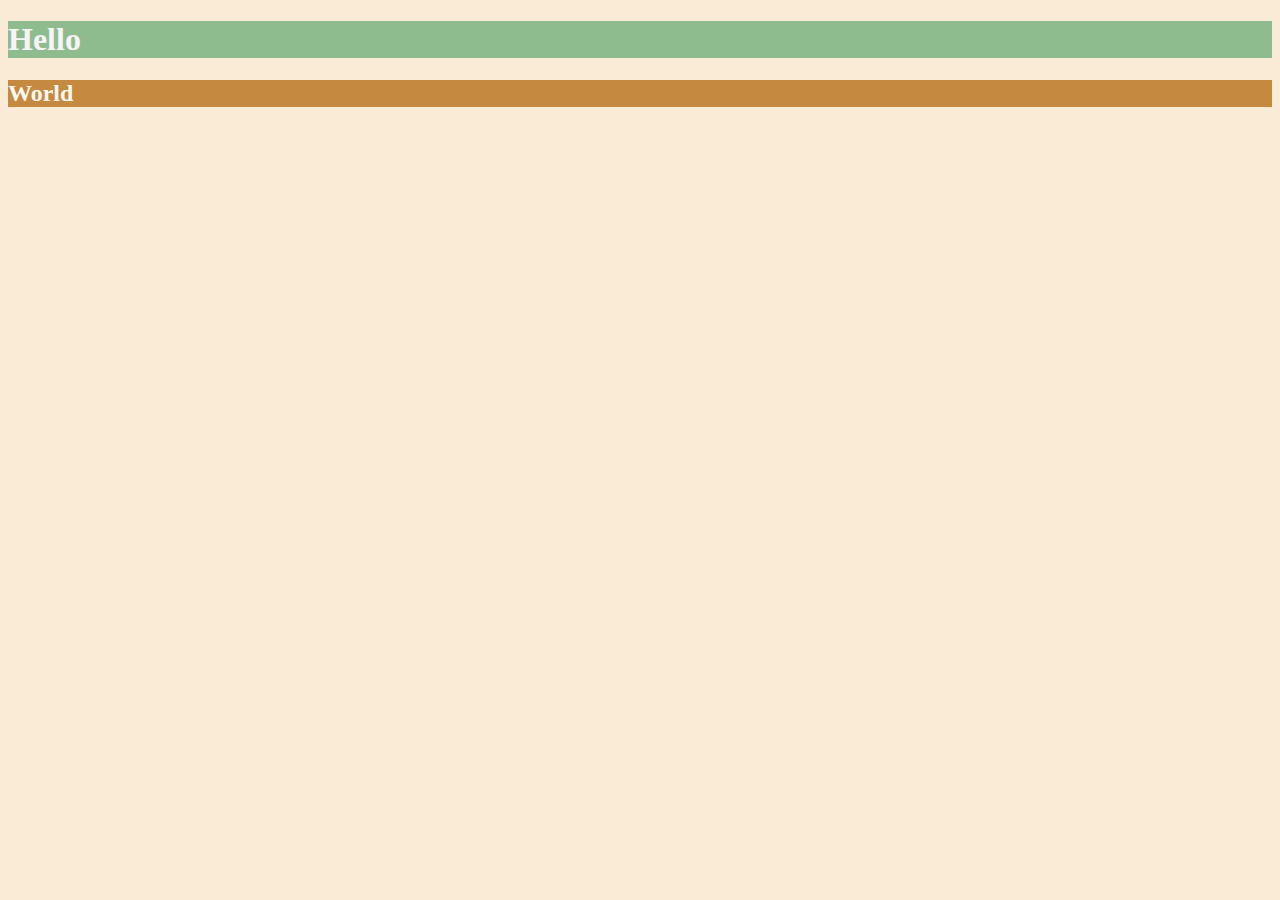
<file: 6.0 CSS Colors/index.html>
<!DOCTYPE html>
<html lang="en">

<head>
  <meta charset="UTF-8">
  <title>Colors</title>
  <style>
  /* Write your CSS code here. */
    /* 1. Make the background of the webpage "antiquewhite"
    2. Make the h1 "whitesmoke"
    3. Make the background of the h1 "darkseagreen"
    4. Make the h2 #FAF8F1
    5. Make the background of the h2 "#C58940" */
    body {
      background-color: antiquewhite;
    }

    h1 {
      color: whitesmoke;
      background-color: darkseagreen;
    }

    h2 {
      color: #FAF8F1;
      background-color: #C58940;
    }

  </style>
</head>

<body>
  <h1>Hello</h1>
  <h2>World</h2>
</body>

</html>
</file>
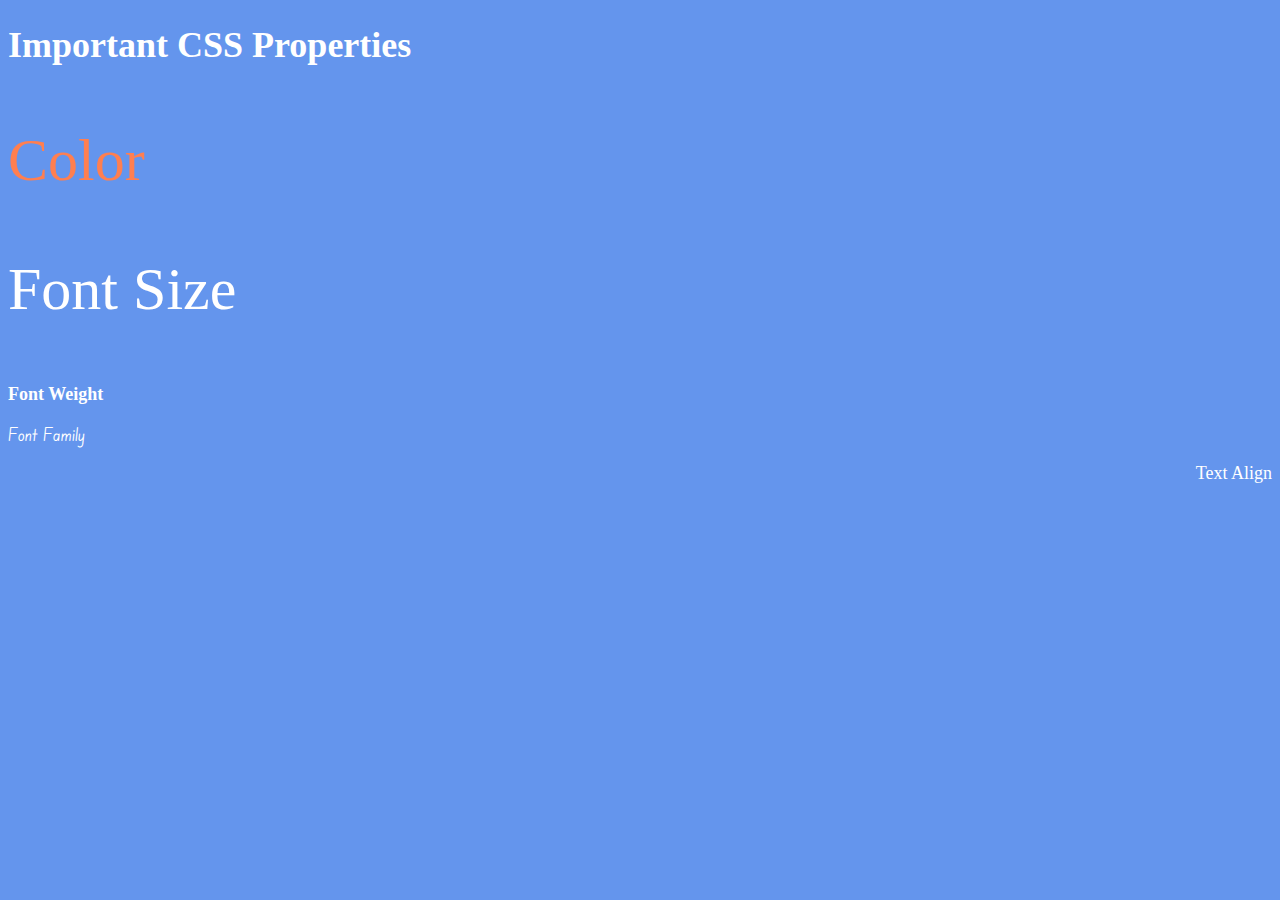
<file: 6.1 Font Properties/index.html>
<!DOCTYPE html>
<html lang="en">

<head>
  <meta charset="UTF-8">
  <title>CSS Properties</title>
  <style>
    body {
      background-color: cornflowerblue;
      color: white;
      font-size: 18px;
    }

    /* Don't change the CSS above, add Your CSS below */
    #c {
      color: coral;
      font-size: 2rem;
    }
    #s {
      font-size: 2rem;
    }
    #w {
      font-weight: 900;
    }
    #f {
      font-family: 'Caveat', cursive;
      font-family: 'Edu SA Beginner', cursive;
    }
    #a {
      text-align: right;
    }

    html {
      font-size: 30px;
    }
    
  </style>
  <link rel="preconnect" href="https://fonts.googleapis.com">
  <link rel="preconnect" href="https://fonts.gstatic.com" crossorigin>
  <link href="https://fonts.googleapis.com/css2?family=Caveat&family=Edu+SA+Beginner&display=swap" rel="stylesheet">
</head>

<body>
  <h1>Important CSS Properties</h1>
  <p id="c">Color</p>
  <p id="s">Font Size</p>
  <p id="w">Font Weight</p>
  <p id="f">Font Family</p>
  <p id="a">Text Align</p>

  <!-- TODOs
  1. Change the color of <p>Color</p> to "coral" color.
  2. Change the font size of <p>Font Size</p> to 2X the size of the root font size.
  3. Change the font weight of <p>Font Weight</p> to 900.
  4. Change the font family of <p>Font Family</p> to the Google font Caveat with regular (400) font weight.
  Link: https://fonts.google.com/specimen/Caveat
  5. Change the <p>Text Align</p> to right align.
  6. Change the the root (html element) font size to 30px -->
</body>

</html>
</file>
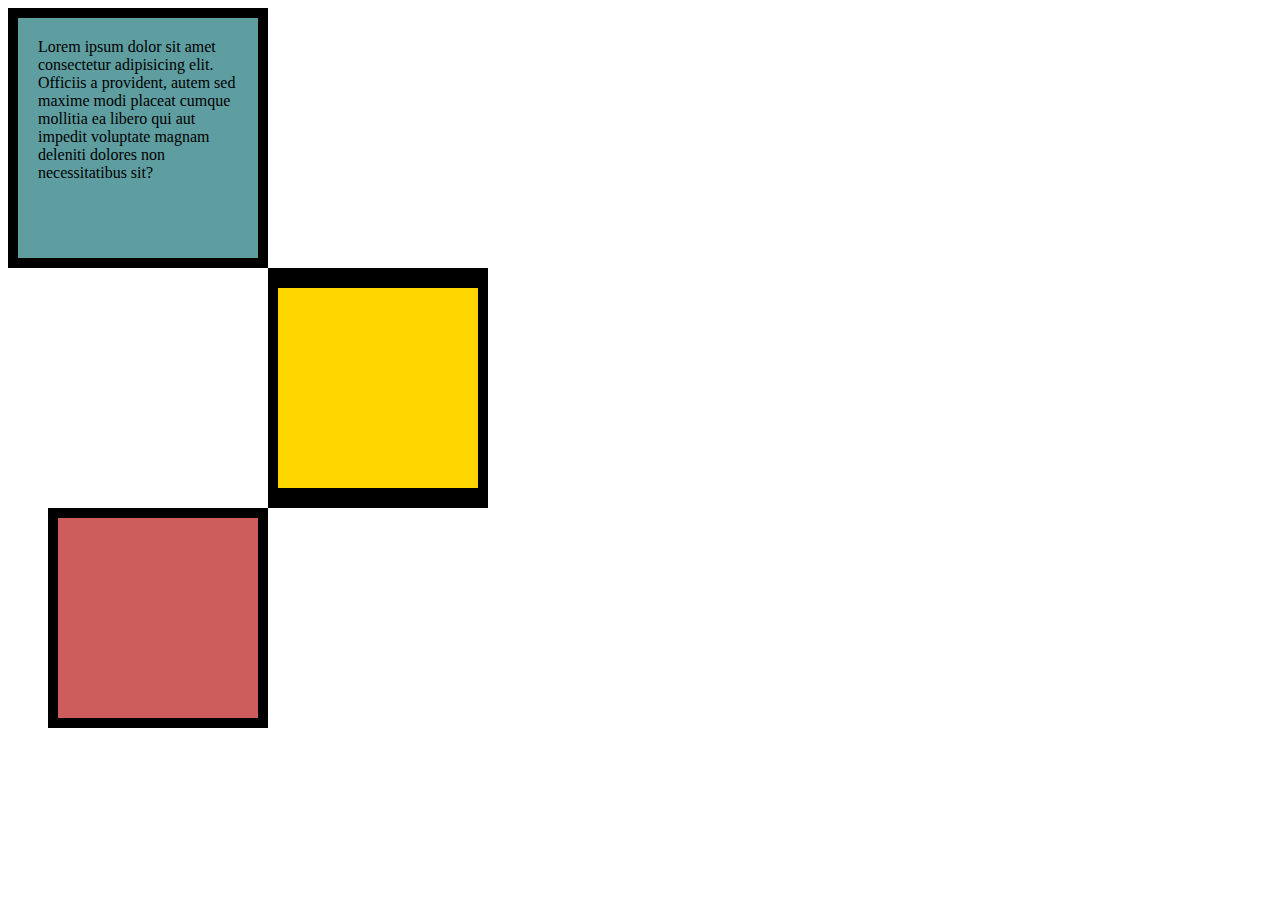
<file: 6.3 CSS Box Model/index.html>
<!DOCTYPE html>
<html lang="en">

<head>
  <meta charset="UTF-8">
  <title>CSS Box Model</title>
  <style>
    /* Write your CSS code here */
    div {
      height: 200px;
      width: 200px;
    }

    p {
      margin: 0;
    }

    #first {
      background-color: cadetblue;
      padding: 20px;
      border: 10px solid black;
    }

    #second {
      background-color: gold;
      border: solid black;
      border-width: 20px 10px;

      margin-left: 260px;
    }

    #third {
      background-color: indianred;
      border: 10px solid black;
      margin-left: 40px;
    }

  </style>
</head>

<body>

  <div id="first"><p>Lorem ipsum dolor sit amet consectetur adipisicing elit. Officiis a provident, autem sed maxime modi placeat cumque mollitia ea libero qui aut impedit voluptate magnam deleniti dolores non necessitatibus sit?</p></div>
  <div id="second"></div>
  <div id="third"></div>

  <!-- TODOs:
1. Create 3 Boxes using the div element.


2. Set their sizes to 200px heigh by 200px wide.
3. Set different background colors for each of the boxes (I used cadetblue, gold and indianred).
4. Add a paragraph <p> element into the first div and add the following words:
    Lorem ipsum dolor sit amet, consectetur adipiscing elit. Aliquam at sapien porttitor urna elementum lacinia. In
    id magna pulvinar, ultricies lorem id, vehicula elit. Aliquam eu luctus nisl, vitae pellentesque magna. Phasellus
    dolor metus, laoreet ac convallis sit amet, efficitur sed dolor.
5. Set the 1st div to have 20px padding all around with a black 10px border.
6. Fix the style of the <p> element to remove all margins.
Hint: Use the CSS inspector in Chrome.
7. Set the 2nd div to have a 20px border on top and bottom and 10px border left and right. (See goal image)
8. Set the 3rd div to have a 10px border 
9. Set the margins for the divs so that each box corner touches the other. (See the goal image)
-->

</body>

</html>
</file>
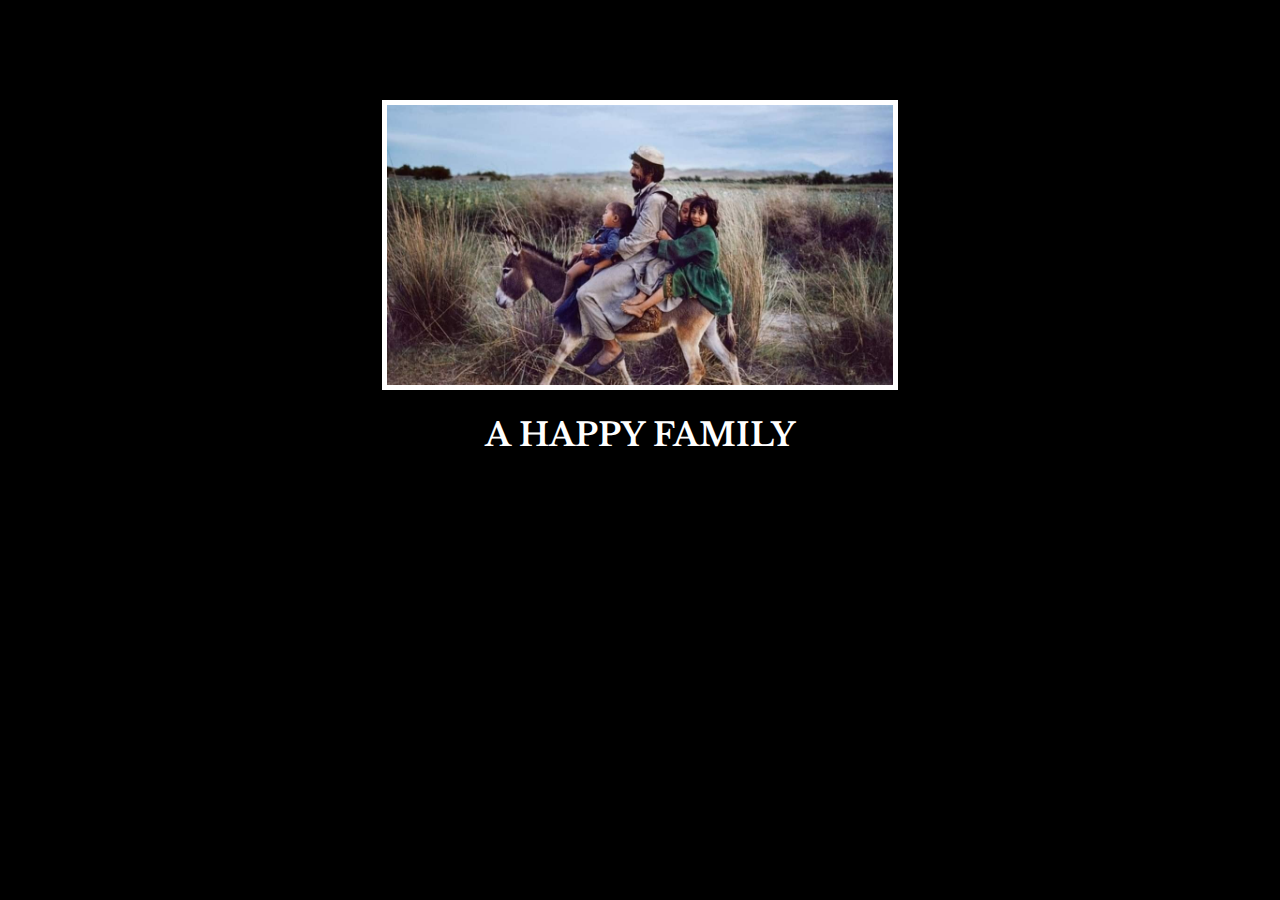
<file: 6.4 Motivation Meme Project/index.html>
<!-- 
  TODO: Create a motivational post website.
Style it how ever you like. 
Look at the goal image for inspiration.
But it must have the following features:
1. The main h1 text should be using the Regular Libre Baskerville Font from Google Fonts:
  https://fonts.google.com/specimen/Libre+Baskerville
2. The text should be white and background black.
3. Add your own image into the images folder inside assets. It should have a 5px white border.
4. The text should be center aligned.
5. Create a div to contain the h1, p and img elements. Adjust the margins so that the image and text are centered on the page. 
  Hint: You horizontally center a div by giving it a width of 50% and a margin-left of 25%.
  Hint: Set the image to have a width of 100% so it fills the div. 
6. Read about the text-transform property on MDN docs to make the h1 uppercase with CSS.
  https://developer.mozilla.org/en-US/docs/Web/CSS/text-transform 
-->

<!DOCTYPE html>
<html lang="en">

<head>
  <meta charset="UTF-8">
  <meta name="viewport" content="width=device-width, initial-scale=1.0">
  <title>Document</title> 
  <link rel="stylesheet" href="style.css">
  <link rel="preconnect" href="https://fonts.googleapis.com">
  <link rel="preconnect" href="https://fonts.gstatic.com" crossorigin>
  <link href="https://fonts.googleapis.com/css2?family=Libre+Baskerville&display=swap" rel="stylesheet">
</head>

<body>
  <div class="poster">
    <img class="img" src="./assets/images/img.jpg" alt="a happy family">
    <h1>A Happy Family</h1>
    <p>Lorem ipsum dolor sit amet, consectetur adipisicing elit. Fugit assumenda, ipsum, reprehenderit tenetur quod eligendi consectetur cum id, facilis quia veniam obcaecati quas nesciunt sit culpa ex illo cumque! Nihil?</p>
  </div> 
</body>

</html>
</file>
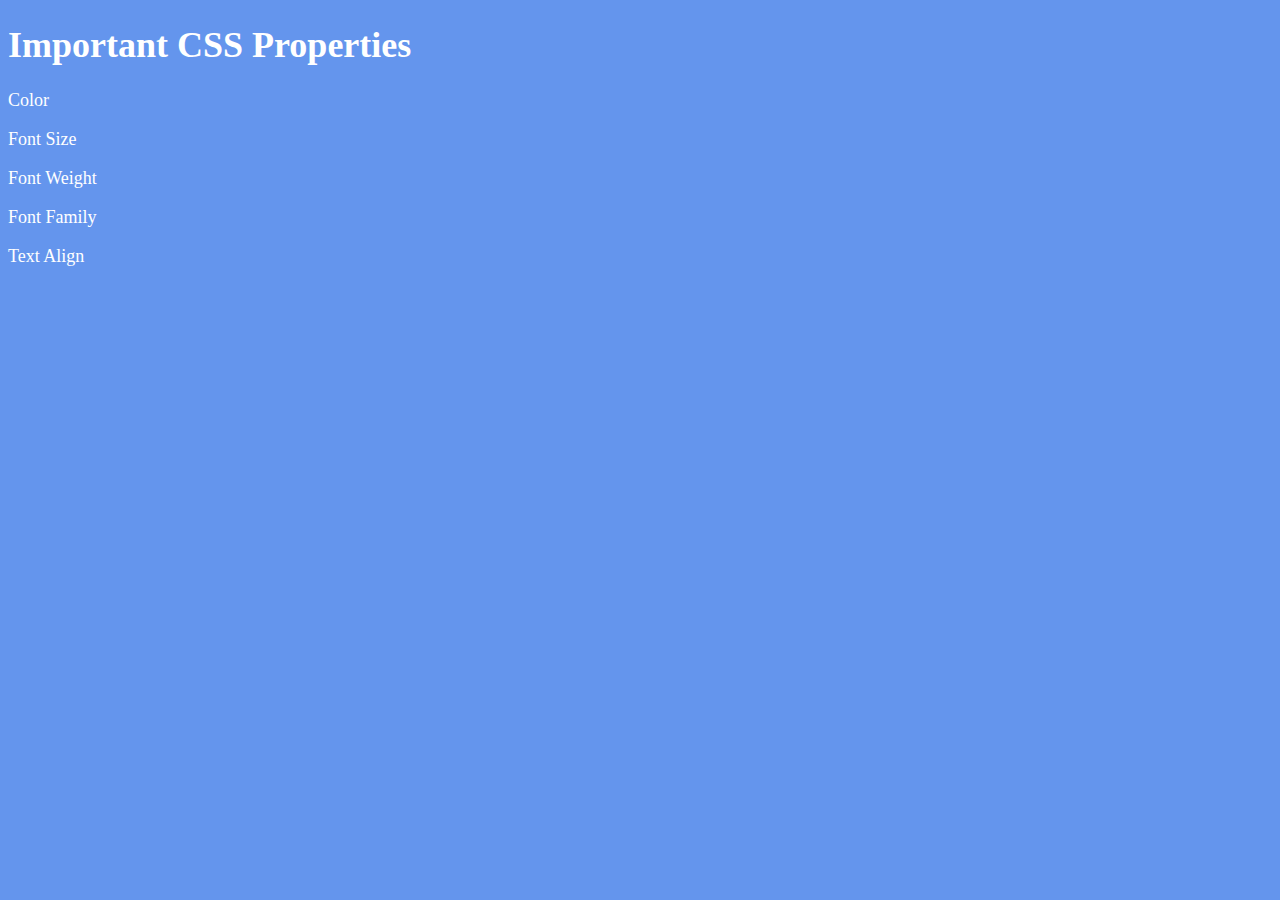
<file: 6.0 CSS Colors/6.1 Font Properties/index.html>
<!DOCTYPE html>
<html lang="en">

<head>
  <meta charset="UTF-8">
  <title>CSS Properties</title>
  <style>
    body {
      background-color: cornflowerblue;
      color: white;
      font-size: 18px;
    }

    /* Don't change the CSS above, add Your CSS below */

    
  </style>
</head>

<body>
  <h1>Important CSS Properties</h1>
  <p>Color</p>
  <p>Font Size</p>
  <p>Font Weight</p>
  <p>Font Family</p>
  <p>Text Align</p>

  <!-- TODOs
  1. Change the color of <p>Color</p> to "coral" color.
  2. Change the font size of <p>Font Size</p> to 2X the size of the root font size.
  3. Change the font weight of <p>Font Weight</p> to 900.
  4. Change the font family of <p>Font Family</p> to the Google font Caveat with regular (400) font weight.
  Link: https://fonts.google.com/specimen/Caveat
  5. Change the <p>Text Align</p> to right align.
  6. Change the the root (html element) font size to 30px -->
</body>

</html>
</file>
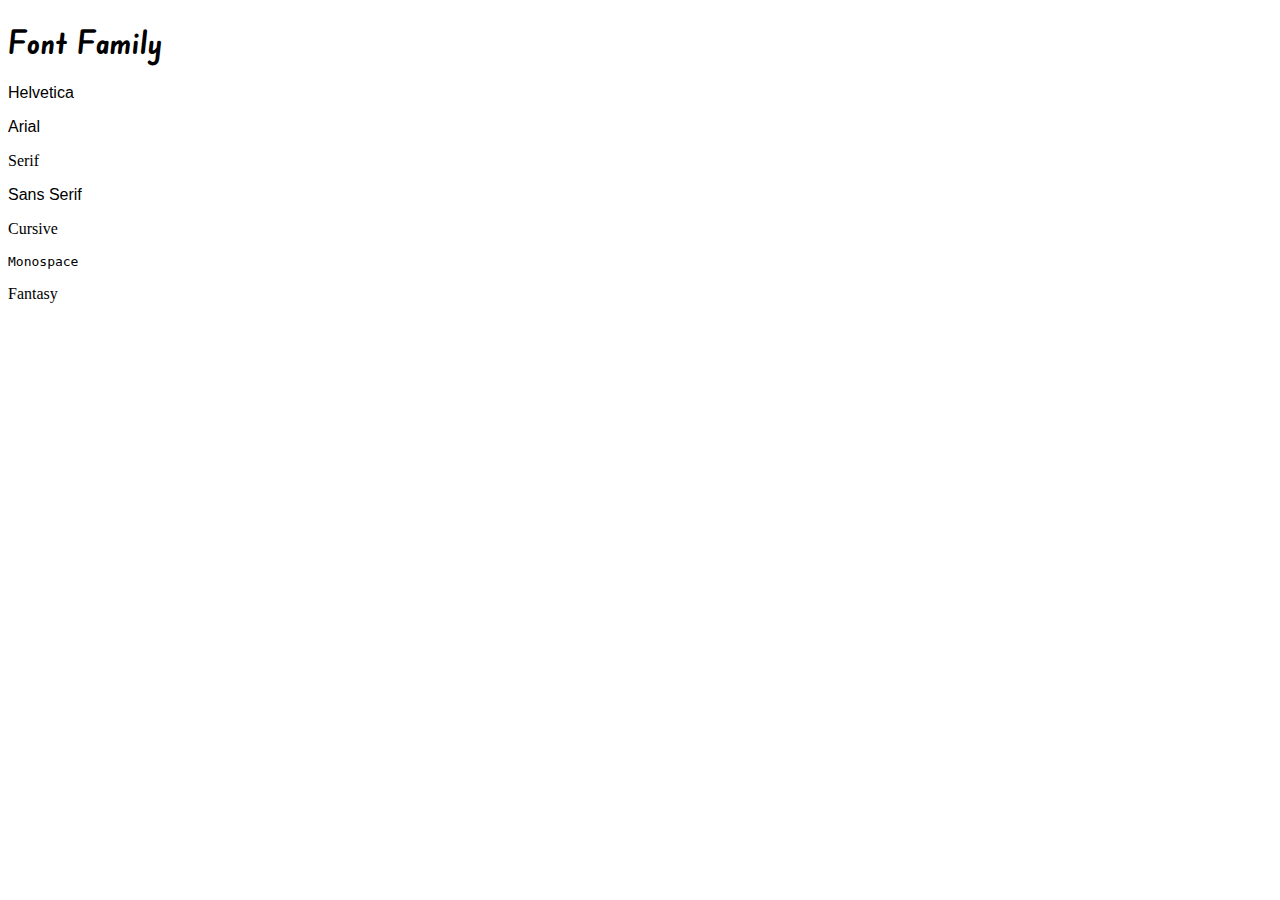
<file: 6.1 Font Properties/font-family.html>
<!DOCTYPE html>
<html lang="en">

<head>
  <meta charset="UTF-8">
  <title>Font Family</title>
  <style>
    h1 {
      font-family: 'Edu SA Beginner', cursive;
    }

    #helvetica {
      font-family: Helvetica, sans-serif;
    }

    #arial {
      font-family: Arial, sans-serif;
    }

    #serif {
      font-family: serif;
    }

    #sans-serif {
      font-family: sans-serif;
    }

    #cursive {
      font-family: cursive;
    }

    #monospace {
      font-family: monospace;
    }

    #fantasy {
      font-family: fantasy;
    }
  </style>
  <link rel="preconnect" href="https://fonts.googleapis.com">
  <link rel="preconnect" href="https://fonts.gstatic.com" crossorigin>
  <link href="https://fonts.googleapis.com/css2?family=Edu+SA+Beginner&display=swap" rel="stylesheet">
</head>

<body>
  <h1>Font Family</h1>
  <p id="helvetica">Helvetica</p>
  <p id="arial">Arial</p>
  <p id="serif">Serif</p>
  <p id="sans-serif">Sans Serif</p>
  <p id="cursive">Cursive</p>
  <p id="monospace">Monospace</p>
  <p id="fantasy">Fantasy</p>

</body>

</html>
</file>
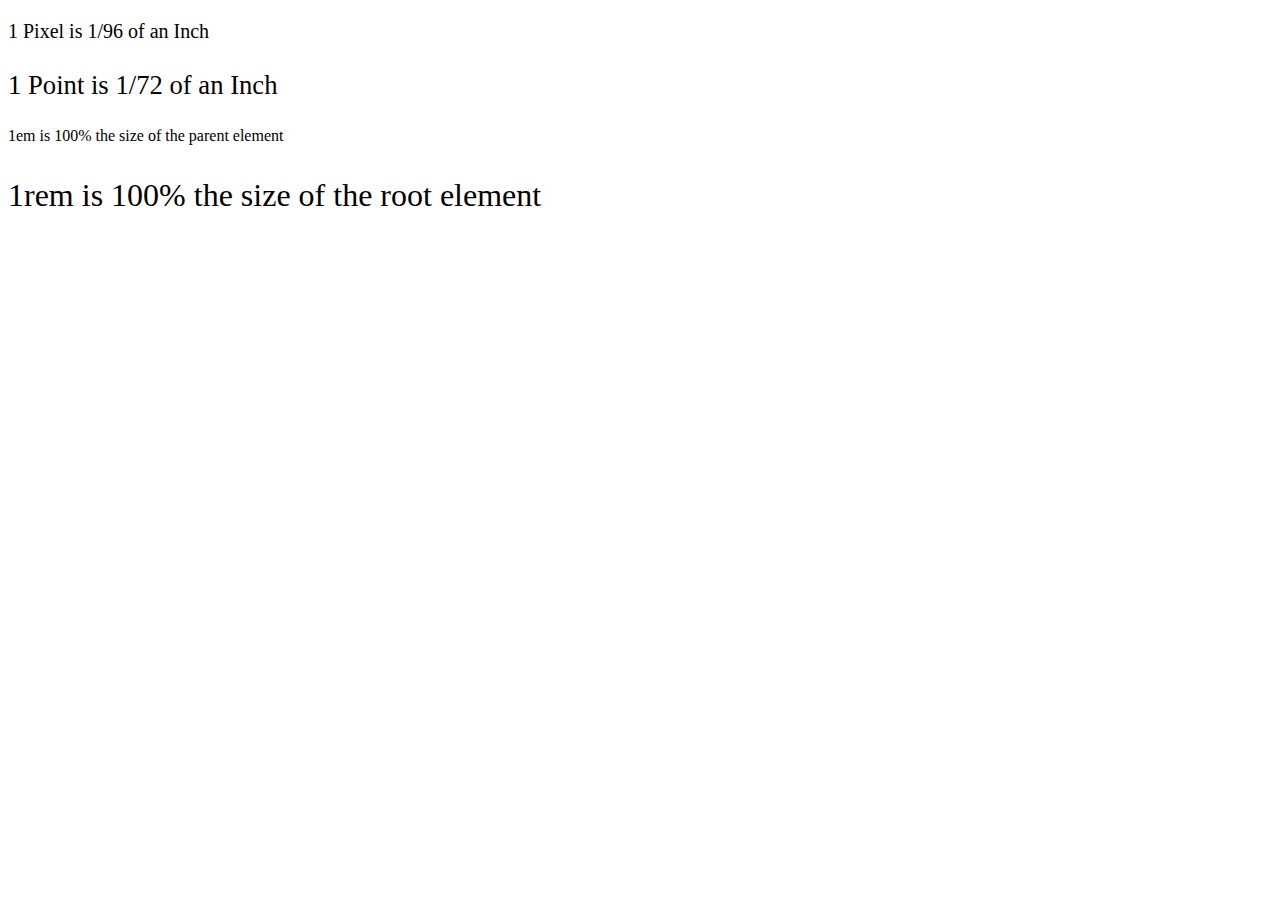
<file: 6.1 Font Properties/font-size.html>
<!DOCTYPE html>

<head>
  <meta charset="UTF-8">
  <title>Font-Size</title>
  <style>
    #pixel {
      font-size: 20px;
    }

    #point {
      font-size: 20pt;
    }

    #em {
      font-size: 1em;
    }

    #rem {
      font-size: 1rem;
    }

    footer {
      font-size: 12pt;
    }

    html {
      font-size: xx-large;
    }
  </style>
</head>
<html lang="en">

<body>
  <p id="pixel">1 Pixel is 1/96 of an Inch</p>
  <p id="point">1 Point is 1/72 of an Inch</p>
  <footer>
    <p id="em">1em is 100% the size of the parent element</p>
    <p id="rem">1rem is 100% the size of the root element</p>
  </footer>
</body>

</html>
</file>
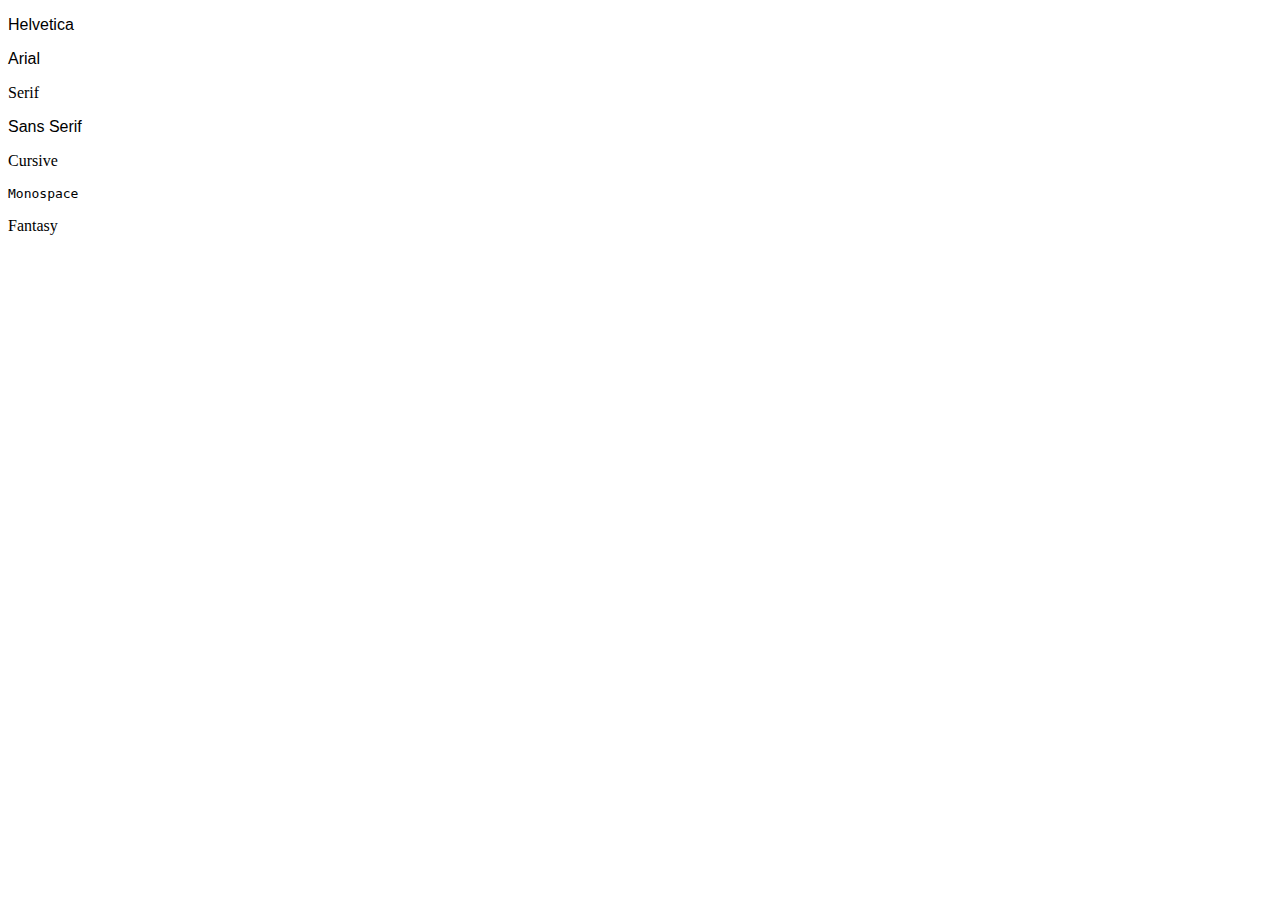
<file: 6.0 CSS Colors/6.1 Font Properties/font-family.html>
<!DOCTYPE html>
<html lang="en">

<head>
  <meta charset="UTF-8">
  <title>Font Family</title>
  <style>
    #helvetica {
      font-family: Helvetica, sans-serif;
    }

    #arial {
      font-family: Arial, sans-serif;
    }

    #serif {
      font-family: serif;
    }

    #sans-serif {
      font-family: sans-serif;
    }

    #cursive {
      font-family: cursive;
    }

    #monospace {
      font-family: monospace;
    }

    #fantasy {
      font-family: fantasy;
    }
  </style>
</head>

<body>
  <p id="helvetica">Helvetica</p>
  <p id="arial">Arial</p>
  <p id="serif">Serif</p>
  <p id="sans-serif">Sans Serif</p>
  <p id="cursive">Cursive</p>
  <p id="monospace">Monospace</p>
  <p id="fantasy">Fantasy</p>

</body>

</html>
</file>
<file: 6.4 Motivation Meme Project/style.css>
body {
    background-color: black;
}

h1 {
    font-family: 'Libre Baskerville', serif;
    color: white;
    text-transform: uppercase;
}

.img {
    height: 280px;
    width: auto;
    border: 5px solid white;
}

.poster {
    text-align: center;
    width: 50%;
    margin-left: 25%;
    margin-top: 100px;
}
</file>
